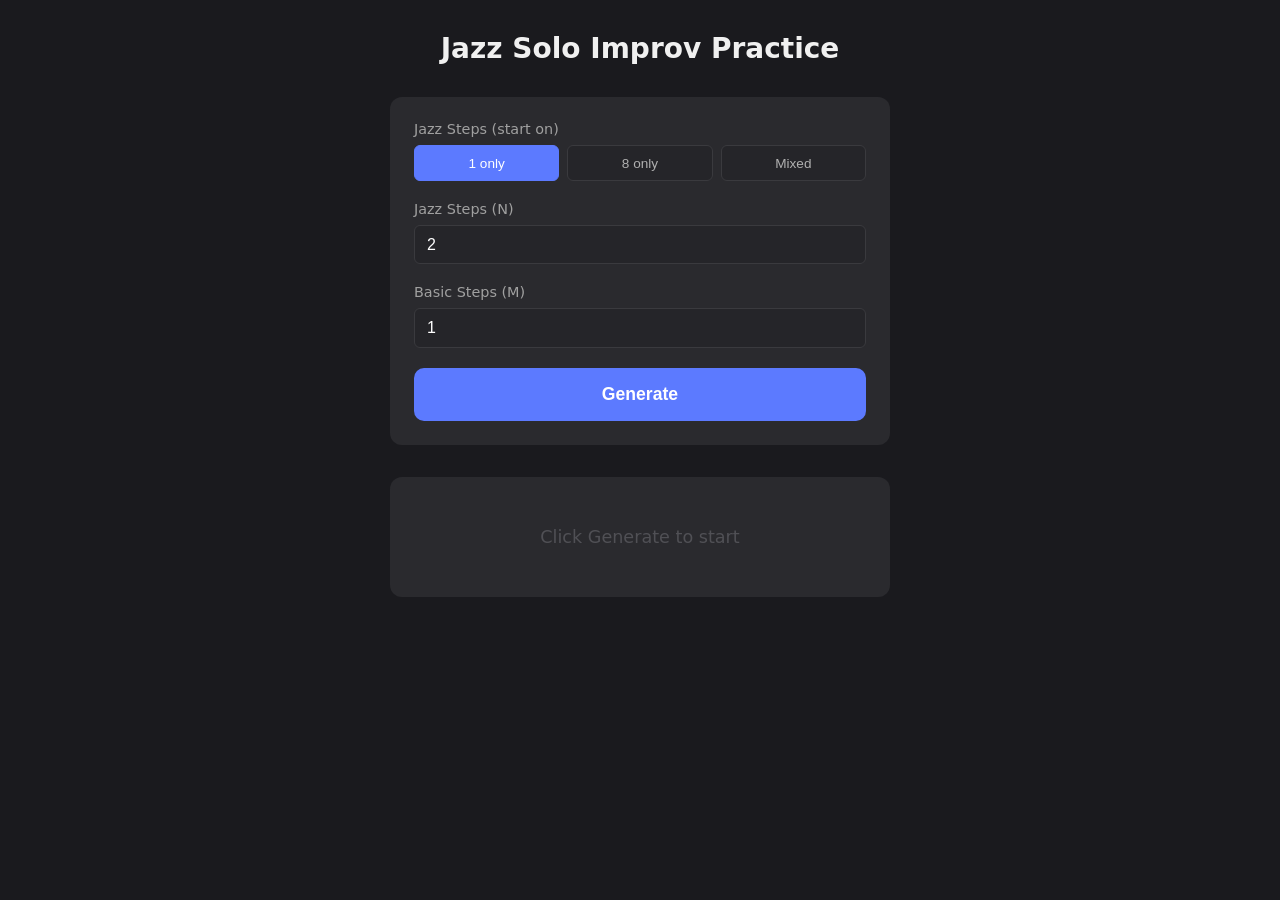
<file: index.html>
<!DOCTYPE html>
<html lang="en">
<head>
    <meta charset="UTF-8">
    <meta name="viewport" content="width=device-width, initial-scale=1.0">
    <title>Jazz Solo Improv Practice</title>
    <style>
        * {
            box-sizing: border-box;
            margin: 0;
            padding: 0;
        }

        body {
            font-family: system-ui, -apple-system, sans-serif;
            background: #1a1a1e;
            color: #f0f0f0;
            min-height: 100vh;
            display: flex;
            flex-direction: column;
            align-items: center;
            padding: 2rem 1rem;
        }

        .container {
            max-width: 500px;
            width: 100%;
        }

        h1 {
            text-align: center;
            margin-bottom: 2rem;
            font-size: 1.75rem;
            font-weight: 600;
        }

        .controls {
            background: #2a2a2e;
            padding: 1.5rem;
            border-radius: 12px;
            margin-bottom: 2rem;
        }

        .control-group {
            margin-bottom: 1.25rem;
        }

        .control-group:last-child {
            margin-bottom: 0;
        }

        label {
            display: block;
            margin-bottom: 0.5rem;
            font-size: 0.9rem;
            color: #a0a0a0;
        }

        .toggle-group {
            display: flex;
            gap: 0.5rem;
        }

        .toggle-btn {
            flex: 1;
            padding: 0.6rem 0.75rem;
            border: 1px solid #3a3a3e;
            background: #252529;
            color: #b0b0b0;
            border-radius: 6px;
            cursor: pointer;
            font-size: 0.85rem;
            transition: all 0.15s ease;
        }

        .toggle-btn:hover {
            background: #303034;
        }

        .toggle-btn.active {
            background: #5c7aff;
            border-color: #5c7aff;
            color: white;
        }

        input[type="number"] {
            width: 100%;
            padding: 0.6rem 0.75rem;
            border: 1px solid #3a3a3e;
            background: #252529;
            color: white;
            border-radius: 6px;
            font-size: 1rem;
        }

        input[type="number"]:focus {
            outline: none;
            border-color: #5c7aff;
        }

        .generate-btn {
            width: 100%;
            padding: 1rem;
            background: #5c7aff;
            color: white;
            border: none;
            border-radius: 10px;
            font-size: 1.1rem;
            font-weight: 600;
            cursor: pointer;
            transition: background 0.15s ease;
        }

        .generate-btn:hover {
            background: #4a6aef;
        }

        .result {
            background: #2a2a2e;
            padding: 2rem;
            border-radius: 12px;
            text-align: center;
            min-height: 120px;
            display: flex;
            flex-direction: column;
            justify-content: center;
        }

        .result-section {
            margin-bottom: 1rem;
        }

        .result-section:last-child {
            margin-bottom: 0;
        }

        .result-label {
            font-size: 0.8rem;
            color: #707070;
            text-transform: uppercase;
            letter-spacing: 0.05em;
            margin-bottom: 0.5rem;
        }

        .result-steps {
            font-size: 1.5rem;
            font-weight: 500;
            line-height: 1.4;
        }

        .placeholder {
            color: #505055;
            font-size: 1.1rem;
        }

        .divider {
            color: #404045;
            margin: 0.5rem 0;
        }
    </style>
</head>
<body>
    <div class="container">
        <h1>Jazz Solo Improv Practice</h1>

        <div class="controls">
            <div class="control-group">
                <label>Jazz Steps (start on)</label>
                <div class="toggle-group" id="stepToggle">
                    <button class="toggle-btn active" data-value="1">1 only</button>
                    <button class="toggle-btn" data-value="8">8 only</button>
                    <button class="toggle-btn" data-value="mixed">Mixed</button>
                </div>
            </div>

            <div class="control-group">
                <label for="jazzCount">Jazz Steps (N)</label>
                <input type="number" id="jazzCount" value="2" min="1" max="10">
            </div>

            <div class="control-group">
                <label for="basicCount">Basic Steps (M)</label>
                <input type="number" id="basicCount" value="1" min="0" max="10">
            </div>

            <button class="generate-btn" id="generateBtn">Generate</button>
        </div>

        <div class="result" id="result">
            <div class="placeholder">Click Generate to start</div>
        </div>
    </div>

    <script>
        const jazzSteps = {
            startOn1: ['Rocks', 'Sis-ka-boom-sha', 'Scissor Kicks', 'Camel Walk'],
            startOn8: ['Apple Jacks', 'Shorty George', 'Suzie Q', 'Tacky Annie']
        };

        const basicSteps = ['Heel', 'Groove', 'Triples'];

        let selectedMode = '1'; // '1', '8', or 'mixed'

        // Toggle handling
        const toggleBtns = document.querySelectorAll('.toggle-btn');
        toggleBtns.forEach(btn => {
            btn.addEventListener('click', () => {
                toggleBtns.forEach(b => b.classList.remove('active'));
                btn.classList.add('active');
                selectedMode = btn.dataset.value;
            });
        });

        // Random pick unique items from array, capped at pool size
        function pickRandom(arr, count) {
            const actualCount = Math.min(count, arr.length);
            const shuffled = [...arr].sort(() => Math.random() - 0.5);
            return shuffled.slice(0, actualCount);
        }

        // Random pick unique items, excluding already picked
        function pickRandomExcluding(arr, count, exclude) {
            const available = arr.filter(item => !exclude.includes(item));
            return pickRandom(available, count);
        }

        // Generate
        document.getElementById('generateBtn').addEventListener('click', () => {
            const n = parseInt(document.getElementById('jazzCount').value) || 2;
            const m = parseInt(document.getElementById('basicCount').value) || 1;

            // Validate Mixed mode
            if (selectedMode === 'mixed' && n < 2) {
                document.getElementById('result').innerHTML = '<div class="placeholder">Mixed mode needs at least 2 Jazz steps (one from each category)</div>';
                return;
            }

            let selectedJazz = [];

            if (selectedMode === '1') {
                selectedJazz = pickRandom(jazzSteps.startOn1, n);
            } else if (selectedMode === '8') {
                selectedJazz = pickRandom(jazzSteps.startOn8, n);
            } else {
                // Mixed: guarantee at least 1 from each category
                const oneFrom1 = pickRandom(jazzSteps.startOn1, 1);
                const oneFrom8 = pickRandom(jazzSteps.startOn8, 1);
                const remainingCount = n - 2;
                const mixedPool = [...jazzSteps.startOn1, ...jazzSteps.startOn8];
                const alreadyPicked = [...oneFrom1, ...oneFrom8];
                const remaining = pickRandomExcluding(mixedPool, remainingCount, alreadyPicked);
                selectedJazz = [...oneFrom1, ...oneFrom8, ...remaining].sort(() => Math.random() - 0.5);
            }

            const selectedBasic = pickRandom(basicSteps, m);

            const resultDiv = document.getElementById('result');
            let html = '';

            if (selectedJazz.length > 0) {
                html += `
                    <div class="result-section">
                        <div class="result-label">Jazz Steps</div>
                        <div class="result-steps">${selectedJazz.join(' • ')}</div>
                    </div>
                `;
            }

            if (selectedJazz.length > 0 && selectedBasic.length > 0) {
                html += `<div class="divider">—</div>`;
            }

            if (selectedBasic.length > 0) {
                html += `
                    <div class="result-section">
                        <div class="result-label">Basic Steps</div>
                        <div class="result-steps">${selectedBasic.join(' • ')}</div>
                    </div>
                `;
            }

            resultDiv.innerHTML = html;
        });
    </script>
</body>
</html>
</file>
